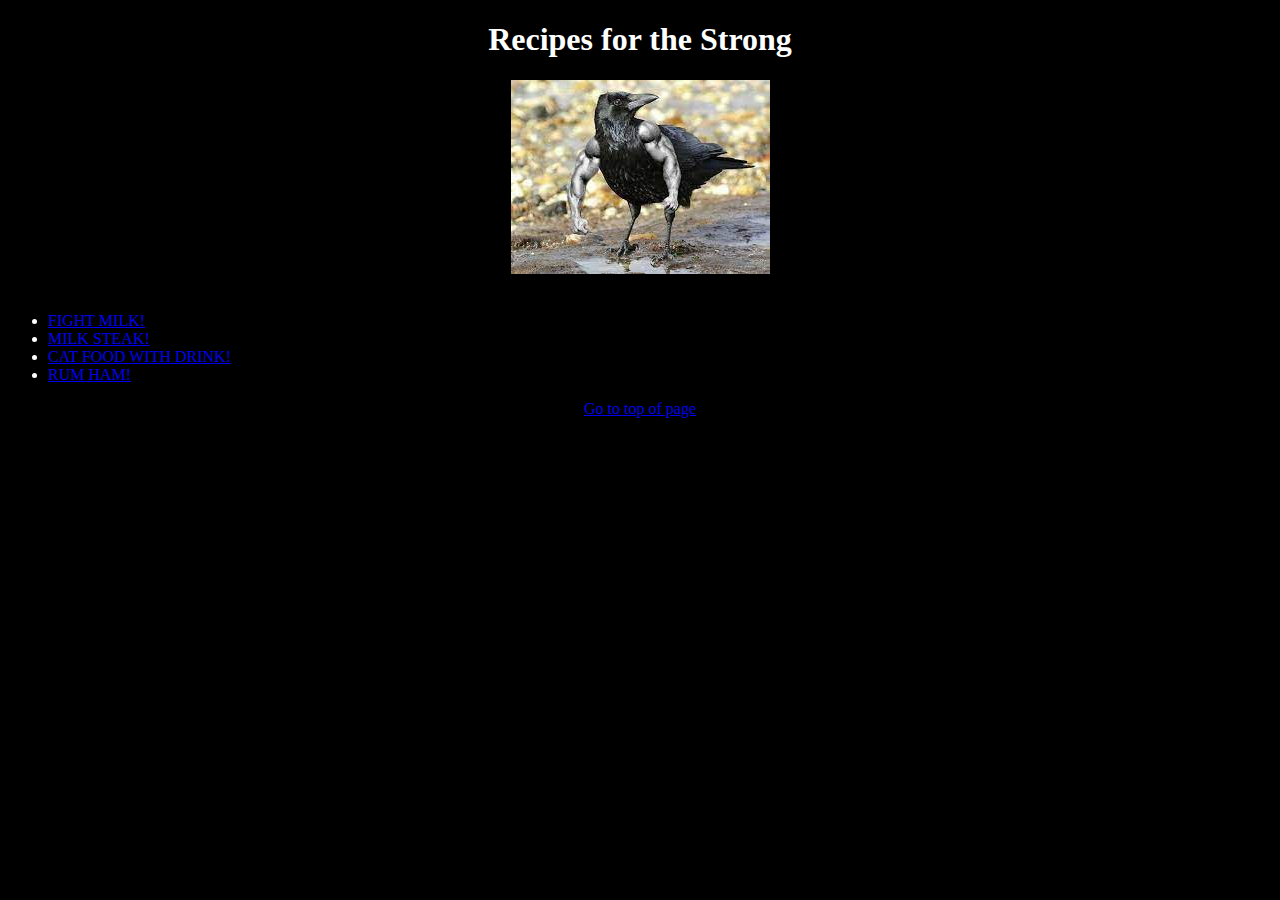
<file: index.html>
<!DOCTYPE html>
<html lang="en">

<head>
  <meta charset="utf-8">
  <title>Recipes</title>
  <link rel="stylesheet" href="./style/styles.css">
</head>

<body>
  <h1 style="text-align: center;" class="header">Recipes for the Strong</h1>
  <img src="images/qwe_download.jpg" alt="buff eagle flexing hard">

  <br>
  </br>

  <ul class="lists">
    <li><a href="pages/fight_milk.html">FIGHT MILK!</a></li>
    <li><a href="pages/milk_steak.html">MILK STEAK!</li>
    <li><a href="pages/cat_drink.html">CAT FOOD WITH DRINK!</li>
    <li><a href="pages/rum_ham.html">RUM HAM!</li>
  </ul>

  <a href="#title">Go to top of page</a>

</body>

</html>
</file>
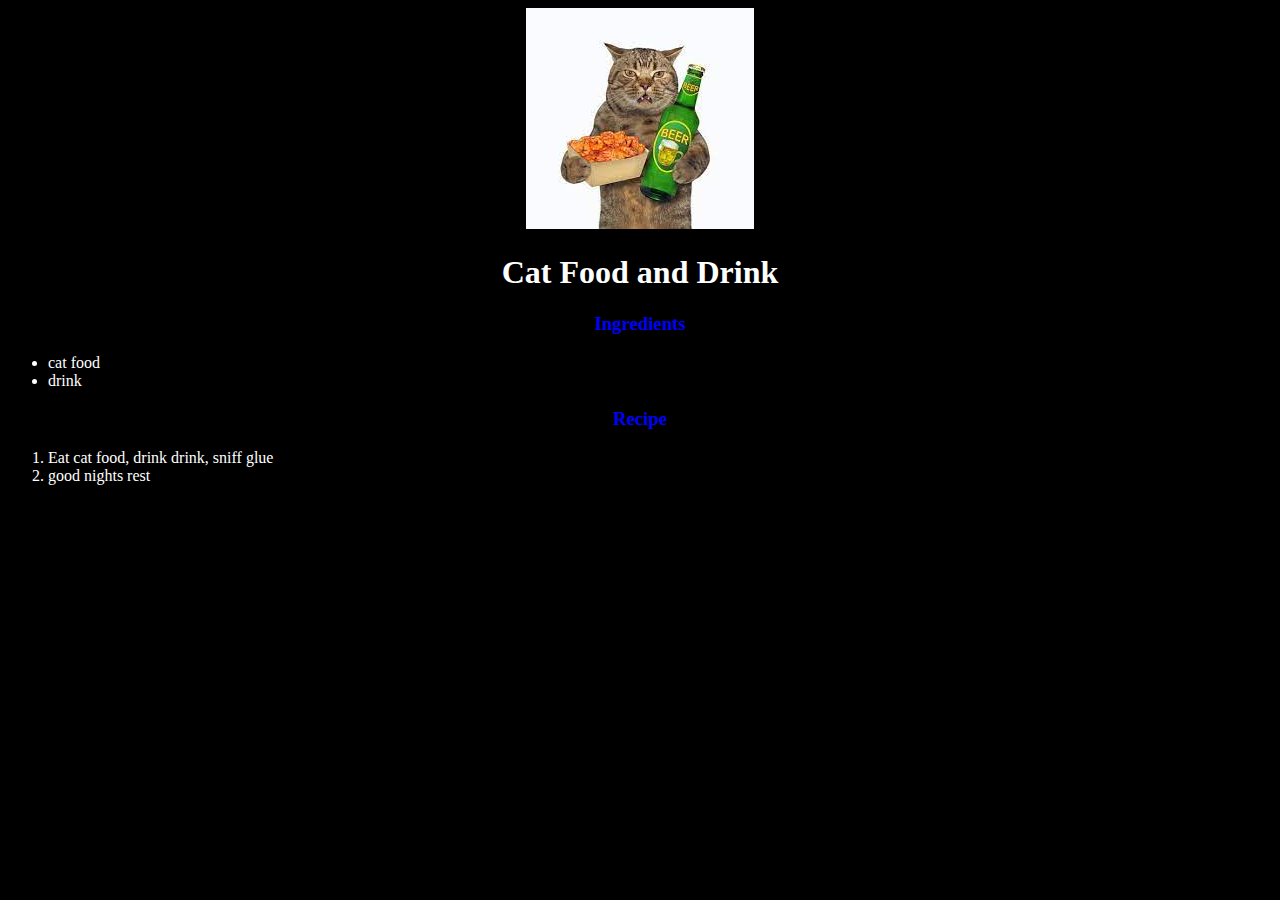
<file: pages/cat_drink.html>
<!DOCTYPE html>
<html lang="en">

<head>
  <meta charset="utf-8">
  <title>Recipes: Cat Food and Drink</title>
  <link rel="stylesheet" href="../style/styles.css">
</head>

<body>
  <img src="../images/catfood.jpg" alt="Cat Food">
  <h1 class="header">Cat Food and Drink</h1>

  <h3 class="sub-header">Ingredients</h3>
  <ul class="lists">
    <li>cat food</li>
    <li>drink</li>
  </ul>

  <h3 class="sub-header">Recipe</h3>
  <ol class="lists">
    <li>Eat cat food, drink drink, sniff glue</li>
    <li>good nights rest</li>
  </ol>

</body>

</html>
</file>
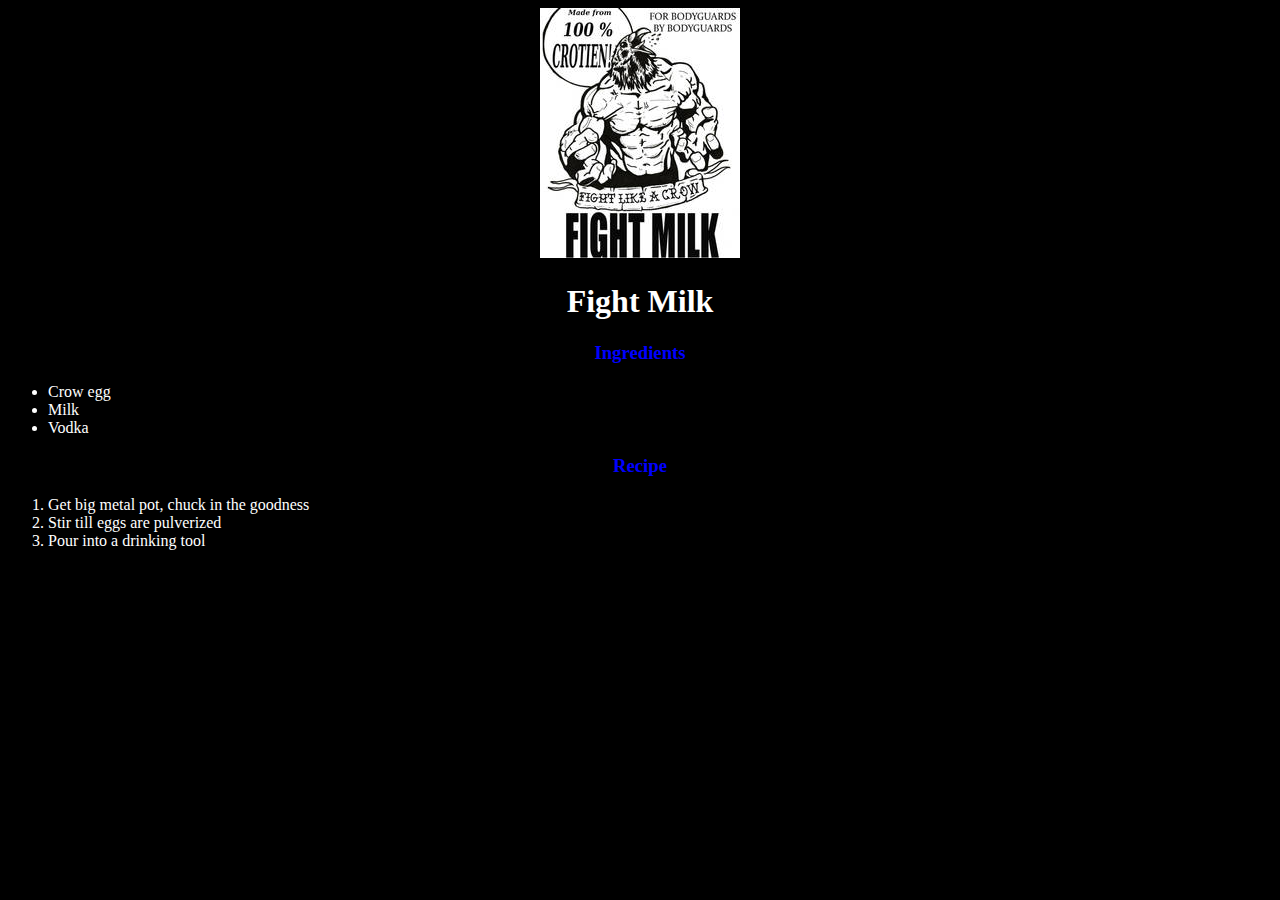
<file: pages/fight_milk.html>
<!DOCTYPE html>
<html lang="en">

<head>
  <meta charset="utf-8">
  <title>Recipes: Fight Milk</title>
  <link rel="stylesheet" href="../style/styles.css">
</head>

<body>
  <img src="../images/crow.jpg" alt="Fight Milk">

  <h1 class="header">Fight Milk</h1>

  <h3 class="sub-header">Ingredients</h3>
  <ul class="lists">
    <li>Crow egg</li>
    <li>Milk</li>
    <li>Vodka</li>
  </ul>

  <h3 class="sub-header">Recipe</h3>
  <ol class="lists">
    <li>Get big metal pot, chuck in the goodness</li>
    <li>Stir till eggs are pulverized</li>
    <li>Pour into a drinking tool</li>
  </ol>

</body>

</html>
</file>
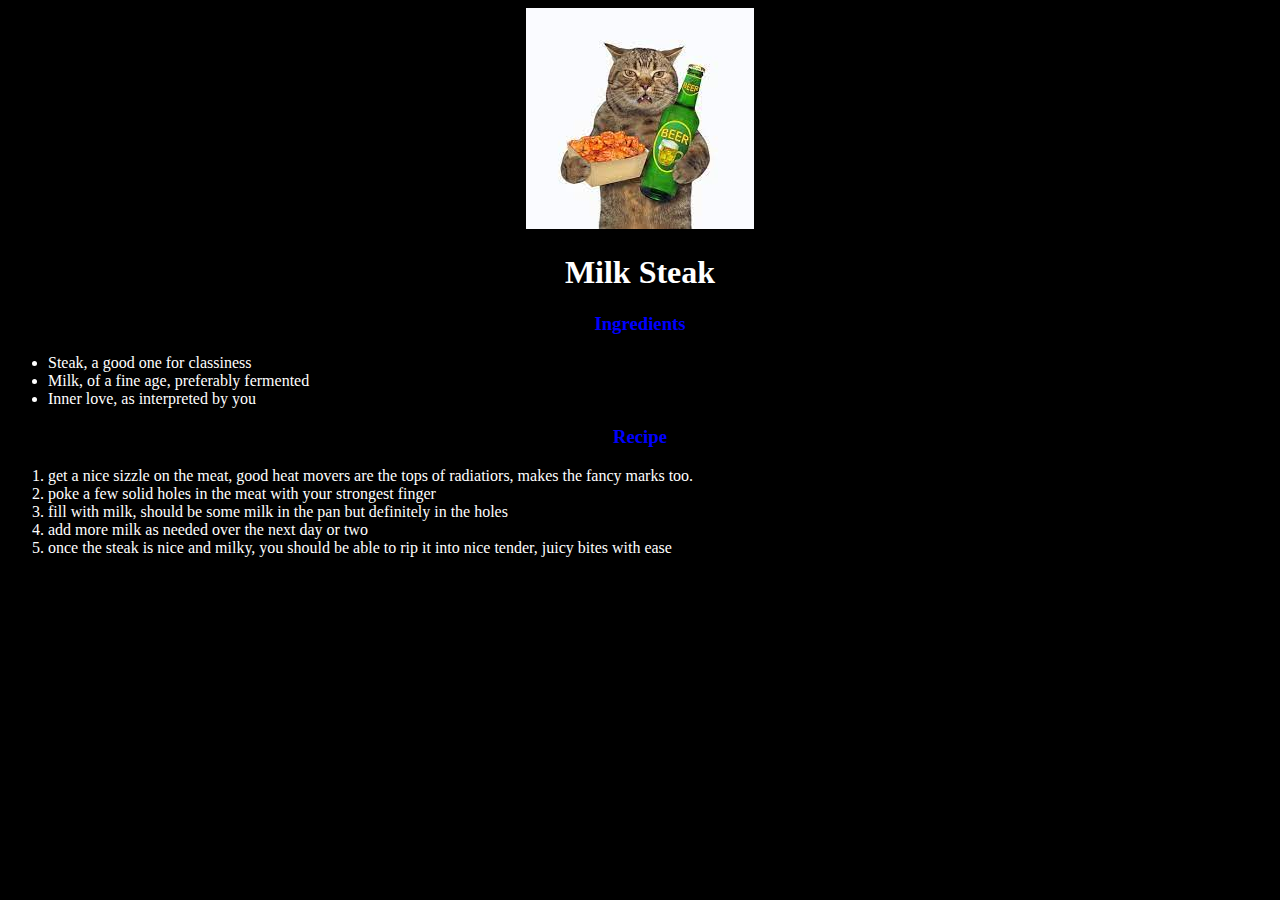
<file: pages/milk_steak.html>
<!DOCTYPE html>
<html lang="en">

<head>
  <meta charset="utf-8">
  <title>Recipes: Milk Steak</title>
  <link rel="stylesheet" href="../style/styles.css">
</head>

<body>
  <img src="../images/catfood.jpg" alt="Cat Food">
  <h1 class="header">Milk Steak</h1>

  <h3 class="sub-header">Ingredients</h3>
  <ul class="lists">
    <li>Steak, a good one for classiness</li>
    <li>Milk, of a fine age, preferably fermented</li>
    <li>Inner love, as interpreted by you</li>
  </ul>

  <h3 class="sub-header">Recipe</h3>
  <ol class="lists">
    <li>get a nice sizzle on the meat, good heat movers are the tops of radiatiors, makes the fancy marks too.</li>
    <li>poke a few solid holes in the meat with your strongest finger</li>
    <li>fill with milk, should be some milk in the pan but definitely in the holes</li>
    <li>add more milk as needed over the next day or two</li>
    <li>once the steak is nice and milky, you should be able to rip it into nice tender, juicy bites with ease</li>
  </ol>


</body>

</html>
</file>
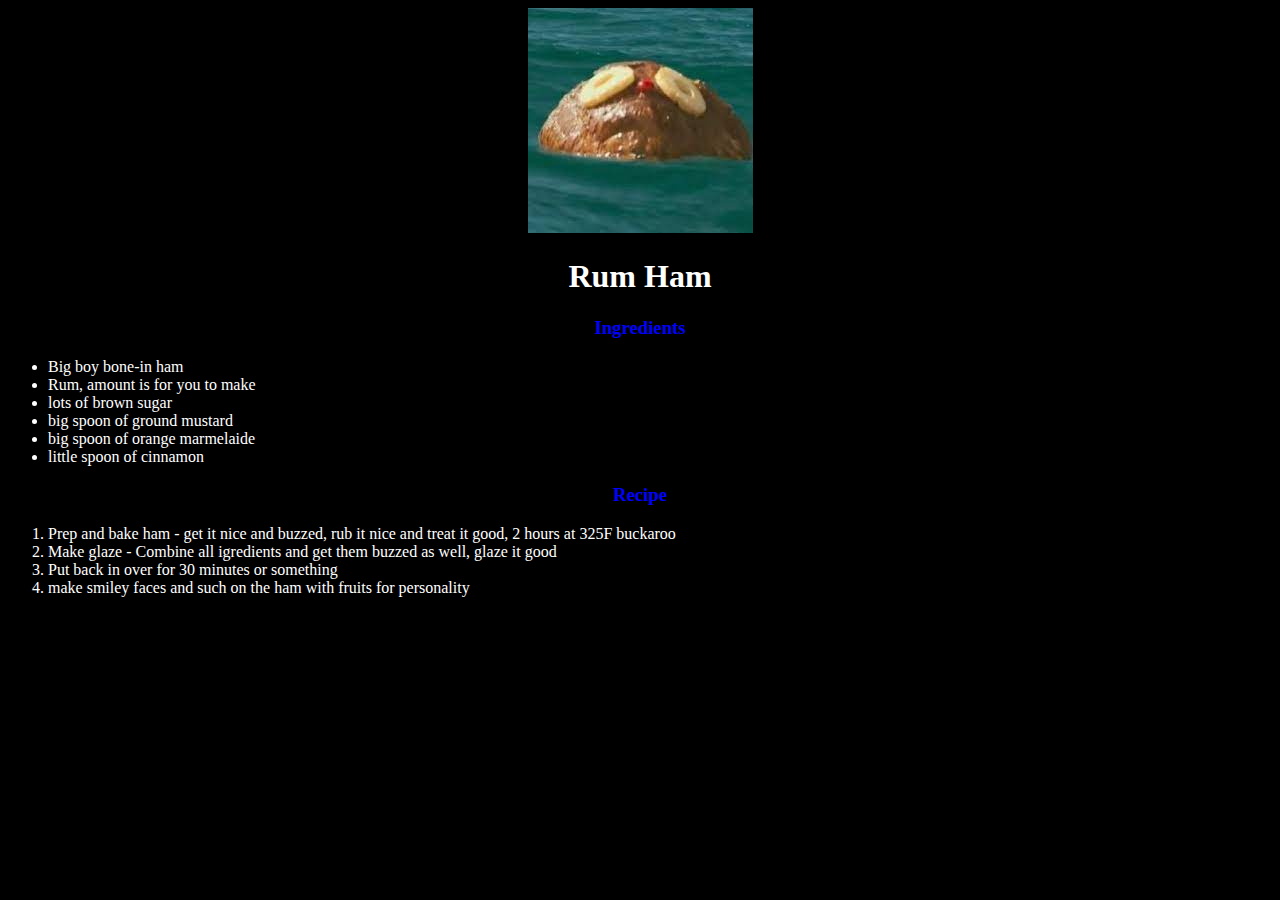
<file: pages/rum_ham.html>
<!DOCTYPE html>
<html lang="en">

<head>
  <meta charset="utf-8">
  <title>Recipes: Rum Ham</title>
  <link rel="stylesheet" href="../style/styles.css">
</head>

<body>
  <img src="../images/ham.jpg" alt="Rum Ham">
  <h1 class="header">Rum Ham</h1>

  <h3 class="sub-header">Ingredients</h3>
  <ul class="lists">
    <li>Big boy bone-in ham</li>
    <li>Rum, amount is for you to make</li>
    <li>lots of brown sugar</li>
    <li>big spoon of ground mustard</li>
    <li>big spoon of orange marmelaide</li>
    <li>little spoon of cinnamon</li>
  </ul>

  <h3 class="sub-header">Recipe</h3>
  <ol class="lists">
    <li>Prep and bake ham - get it nice and buzzed, rub it nice and treat it good, 2 hours at 325F buckaroo</li>
    <li>Make glaze - Combine all igredients and get them buzzed as well, glaze it good</li>
    <li>Put back in over for 30 minutes or something</li>
    <li>make smiley faces and such on the ham with fruits for personality</li>
  </ol>

</body>

</html>
</file>
<file: style/styles.css>
body,
.header {
  background-color: black;
  color: white;
  text-align: center;
}

.sub-header {
  color: blue;
}

li,
.lists {
  text-align: left;
}
</file>
